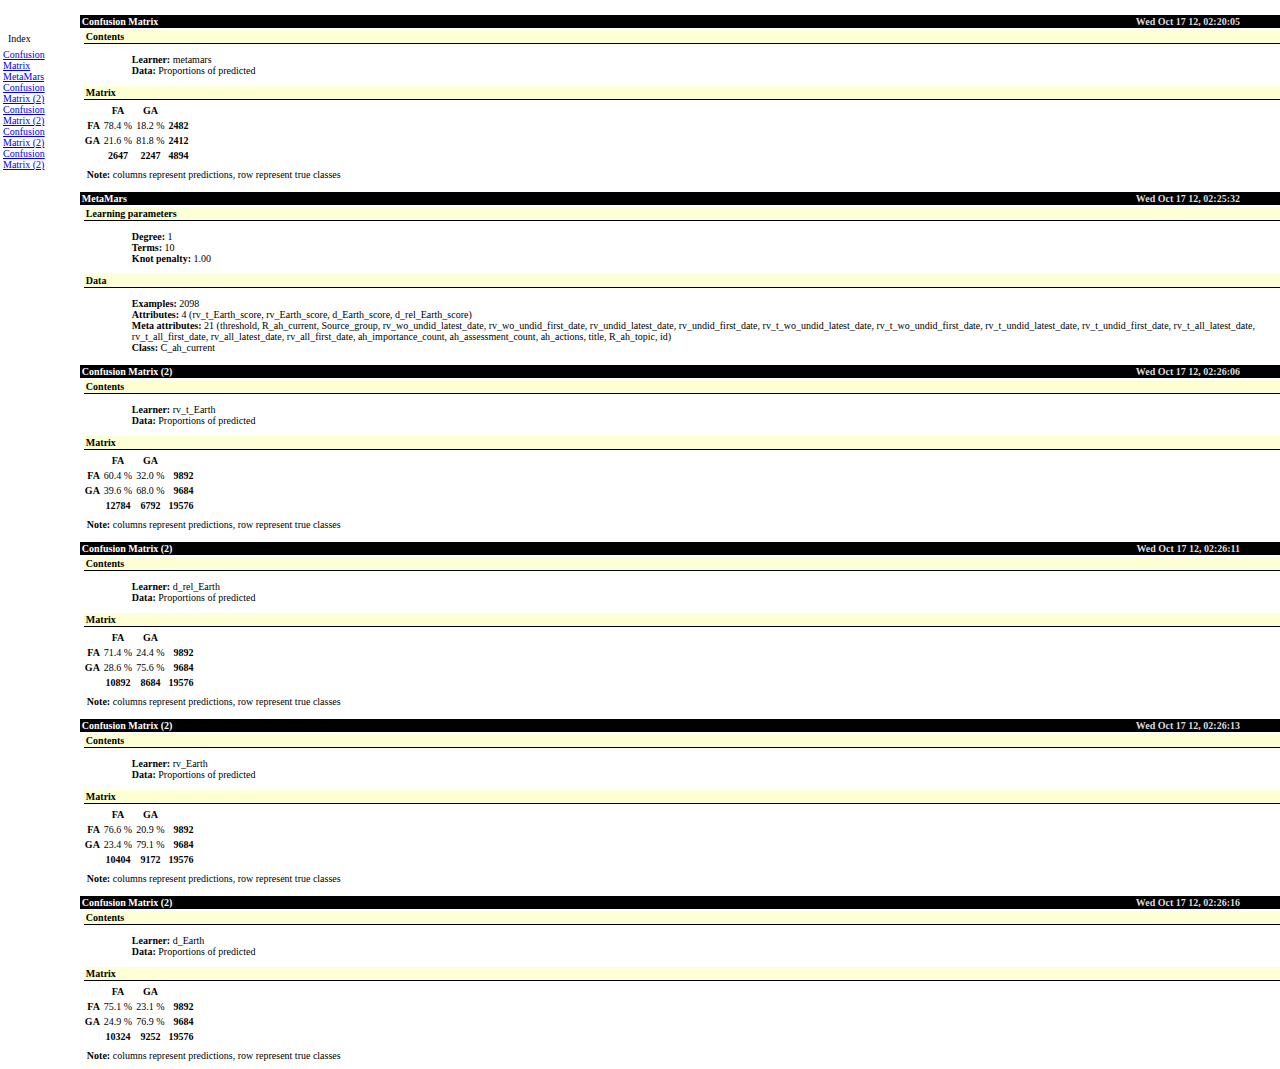
<file: orange_reports/metamars_v1/metamars_v1_report.html>
<html>
<head>
	<title>Orange viewer</title>
	<meta http-equiv="Content-Type" content="text/html; charset=utf-8" />

<style>
html, body, table {
	font:normal 10px verdana;
	margin:0px;
	padding:0;
	border:0 none;	
}
p {
	margin:5px;
}

h1, h2 , h3, h4, h5 {
   font-family: verdana;
   width: 100%;
   padding: 1px;
   margin: 2px;
   font-size:100%;
}

h1 {
   color: white;
   background-color: black;
   padding-left: 2px;
   margin-top: 12px;
}

h2 {
   background-color: #fdffd5;
   border-bottom: 1px solid black;
   padding-left: 2px;
}

ul {
   margin-left: 10px;
}

div.insideh1 {
   padding-left: 4px;
}

.settings {
	background-image:url(ext-2.0-rc1/examples/shared/icons/fam/folder_wrench.png);
}
.nav {
	background-image:url(ext-2.0-rc1/examples/shared/icons/fam/folder_go.png);
}

span.timestamp {
    position: absolute;
	right: 40px;
	color:#dddddd;
}

div.selected {
	border: 1px solid black;
	padding: 3px;
	/* background-color: #FDFFA5; */
	margin: 4px;
}

div.normal {
	border: 0px;
	padding: 3px;
	/* background-color: #FDFFD5;*/
	margin: 5px;
}

</style>

<body><table width="100%"><tr><td valign="top"><p style="padding-top:25px;">Index</p><a href="#N002">Confusion Matrix</a><br/><a href="#N004">MetaMars</a><br/><a href="#N005">Confusion Matrix (2)</a><br/><a href="#N006">Confusion Matrix (2)</a><br/><a href="#N007">Confusion Matrix (2)</a><br/><a href="#N008">Confusion Matrix (2)</a></td><td>
        <div id="N002" onClick="myself.changeItem(this.id);">
            <a name="N002" />
            <h1>Confusion Matrix<span class="timestamp">Wed Oct 17 12, 02:20:05</span></h1>
            <div class="insideh1">
                

<h2>Contents</h2>

    <ul><b>Learner: </b>metamars<br/><b>Data: </b>Proportions of predicted<br/></ul>


<h2>Matrix</h2>

<table>
<tr><td></td><td align="center"><b>&nbsp;&nbsp;FA&nbsp;&nbsp;</b></td><td align="center"><b>&nbsp;&nbsp;GA&nbsp;&nbsp;</b></td></tr>
<tr><th align="right"><b>FA</b></th><td align="center"> 78.4 %  </td><td align="center"> 18.2 %  </td><th align="right"><b> 2482 </b></th></tr>
<tr><th align="right"><b>GA</b></th><td align="center"> 21.6 %  </td><td align="center"> 81.8 %  </td><th align="right"><b> 2412 </b></th></tr>
<tr><th></th><td align="center"><b> 2647 </b></td><td align="center"><b> 2247 </b></td><td align="center"><b> 4894 </b></td></tr>
</table>
<p><b>Note:</b> columns represent predictions, row represent true classes</p>
            </div>
        </div>
        

        <div id="N004" onClick="myself.changeItem(this.id);">
            <a name="N004" />
            <h1>MetaMars<span class="timestamp">Wed Oct 17 12, 02:25:32</span></h1>
            <div class="insideh1">
                

<h2>Learning parameters</h2>

    <ul><b>Degree: </b>1<br/><b>Terms: </b>10<br/><b>Knot penalty: </b>1.00<br/></ul>


<h2>Data</h2>

    <ul><b>Examples: </b>2098<br/><b>Attributes: </b>4 (rv_t_Earth_score, rv_Earth_score, d_Earth_score, d_rel_Earth_score)<br/><b>Meta attributes: </b>21 (threshold, R_ah_current, Source_group, rv_wo_undid_latest_date, rv_wo_undid_first_date, rv_undid_latest_date, rv_undid_first_date, rv_t_wo_undid_latest_date, rv_t_wo_undid_first_date, rv_t_undid_latest_date, rv_t_undid_first_date, rv_t_all_latest_date, rv_t_all_first_date, rv_all_latest_date, rv_all_first_date, ah_importance_count, ah_assessment_count, ah_actions, title, R_ah_topic, id)<br/><b>Class: </b>C_ah_current<br/></ul>

            </div>
        </div>
        

        <div id="N005" onClick="myself.changeItem(this.id);">
            <a name="N005" />
            <h1>Confusion Matrix (2)<span class="timestamp">Wed Oct 17 12, 02:26:06</span></h1>
            <div class="insideh1">
                

<h2>Contents</h2>

    <ul><b>Learner: </b>rv_t_Earth<br/><b>Data: </b>Proportions of predicted<br/></ul>


<h2>Matrix</h2>

<table>
<tr><td></td><td align="center"><b>&nbsp;&nbsp;FA&nbsp;&nbsp;</b></td><td align="center"><b>&nbsp;&nbsp;GA&nbsp;&nbsp;</b></td></tr>
<tr><th align="right"><b>FA</b></th><td align="center"> 60.4 %  </td><td align="center"> 32.0 %  </td><th align="right"><b> 9892 </b></th></tr>
<tr><th align="right"><b>GA</b></th><td align="center"> 39.6 %  </td><td align="center"> 68.0 %  </td><th align="right"><b> 9684 </b></th></tr>
<tr><th></th><td align="center"><b> 12784 </b></td><td align="center"><b> 6792 </b></td><td align="center"><b> 19576 </b></td></tr>
</table>
<p><b>Note:</b> columns represent predictions, row represent true classes</p>
            </div>
        </div>
        

        <div id="N006" onClick="myself.changeItem(this.id);">
            <a name="N006" />
            <h1>Confusion Matrix (2)<span class="timestamp">Wed Oct 17 12, 02:26:11</span></h1>
            <div class="insideh1">
                

<h2>Contents</h2>

    <ul><b>Learner: </b>d_rel_Earth<br/><b>Data: </b>Proportions of predicted<br/></ul>


<h2>Matrix</h2>

<table>
<tr><td></td><td align="center"><b>&nbsp;&nbsp;FA&nbsp;&nbsp;</b></td><td align="center"><b>&nbsp;&nbsp;GA&nbsp;&nbsp;</b></td></tr>
<tr><th align="right"><b>FA</b></th><td align="center"> 71.4 %  </td><td align="center"> 24.4 %  </td><th align="right"><b> 9892 </b></th></tr>
<tr><th align="right"><b>GA</b></th><td align="center"> 28.6 %  </td><td align="center"> 75.6 %  </td><th align="right"><b> 9684 </b></th></tr>
<tr><th></th><td align="center"><b> 10892 </b></td><td align="center"><b> 8684 </b></td><td align="center"><b> 19576 </b></td></tr>
</table>
<p><b>Note:</b> columns represent predictions, row represent true classes</p>
            </div>
        </div>
        

        <div id="N007" onClick="myself.changeItem(this.id);">
            <a name="N007" />
            <h1>Confusion Matrix (2)<span class="timestamp">Wed Oct 17 12, 02:26:13</span></h1>
            <div class="insideh1">
                

<h2>Contents</h2>

    <ul><b>Learner: </b>rv_Earth<br/><b>Data: </b>Proportions of predicted<br/></ul>


<h2>Matrix</h2>

<table>
<tr><td></td><td align="center"><b>&nbsp;&nbsp;FA&nbsp;&nbsp;</b></td><td align="center"><b>&nbsp;&nbsp;GA&nbsp;&nbsp;</b></td></tr>
<tr><th align="right"><b>FA</b></th><td align="center"> 76.6 %  </td><td align="center"> 20.9 %  </td><th align="right"><b> 9892 </b></th></tr>
<tr><th align="right"><b>GA</b></th><td align="center"> 23.4 %  </td><td align="center"> 79.1 %  </td><th align="right"><b> 9684 </b></th></tr>
<tr><th></th><td align="center"><b> 10404 </b></td><td align="center"><b> 9172 </b></td><td align="center"><b> 19576 </b></td></tr>
</table>
<p><b>Note:</b> columns represent predictions, row represent true classes</p>
            </div>
        </div>
        

        <div id="N008" onClick="myself.changeItem(this.id);">
            <a name="N008" />
            <h1>Confusion Matrix (2)<span class="timestamp">Wed Oct 17 12, 02:26:16</span></h1>
            <div class="insideh1">
                

<h2>Contents</h2>

    <ul><b>Learner: </b>d_Earth<br/><b>Data: </b>Proportions of predicted<br/></ul>


<h2>Matrix</h2>

<table>
<tr><td></td><td align="center"><b>&nbsp;&nbsp;FA&nbsp;&nbsp;</b></td><td align="center"><b>&nbsp;&nbsp;GA&nbsp;&nbsp;</b></td></tr>
<tr><th align="right"><b>FA</b></th><td align="center"> 75.1 %  </td><td align="center"> 23.1 %  </td><th align="right"><b> 9892 </b></th></tr>
<tr><th align="right"><b>GA</b></th><td align="center"> 24.9 %  </td><td align="center"> 76.9 %  </td><th align="right"><b> 9684 </b></th></tr>
<tr><th></th><td align="center"><b> 10324 </b></td><td align="center"><b> 9252 </b></td><td align="center"><b> 19576 </b></td></tr>
</table>
<p><b>Note:</b> columns represent predictions, row represent true classes</p>
            </div>
        </div>
        </td></tr></table>

 </body>
</html>
</file>
